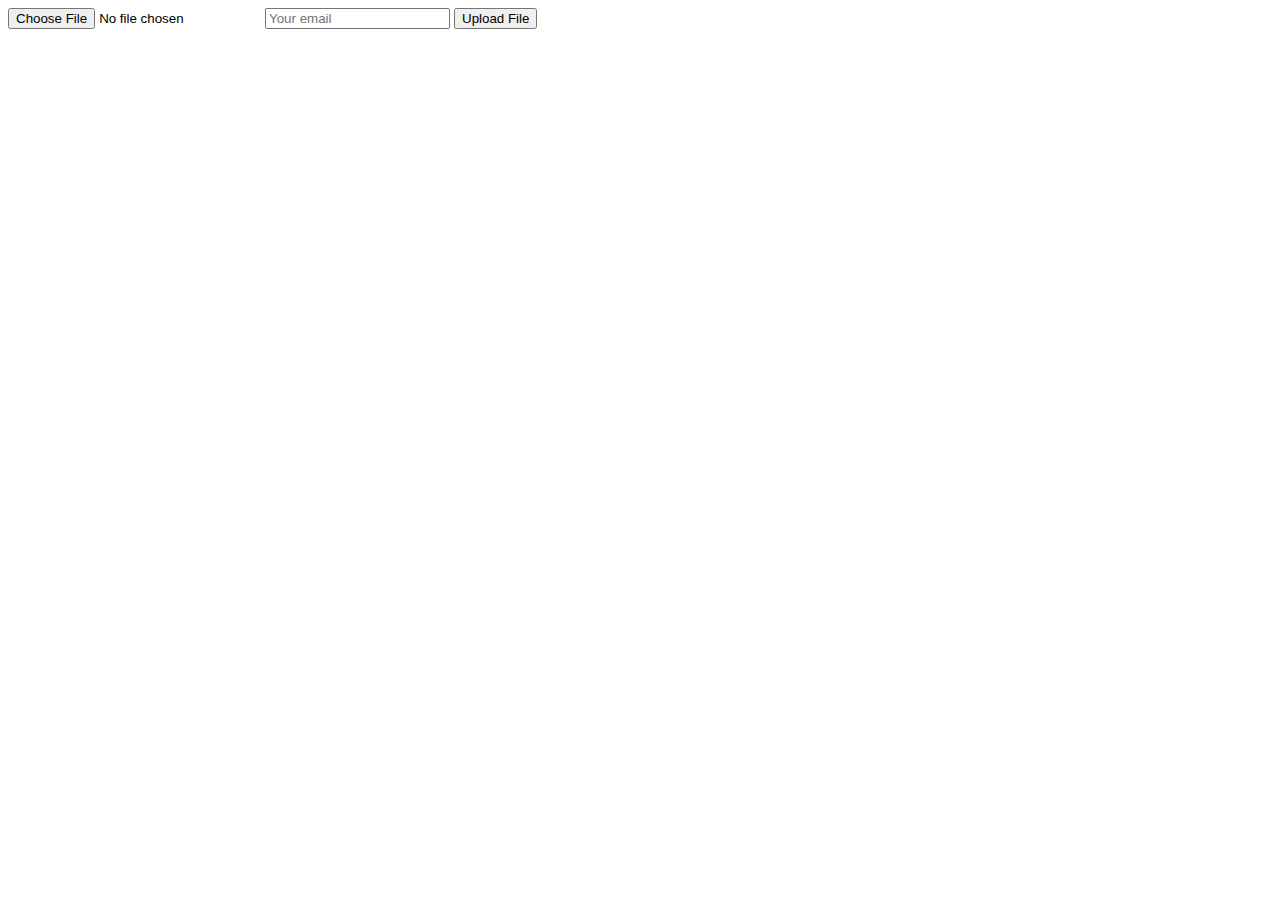
<file: index.html>
<!DOCTYPE html>
<html>
<head>
  <title>File Upload</title>
</head>
<body>
  <form id="uploadForm">
    <input type="file" id="fileInput" required />
    <input type="email" id="emailInput" placeholder="Your email" required />
    <button type="submit">Upload File</button>
  </form>

  <p id="status"></p>

  <script>
    document.getElementById('uploadForm').addEventListener('submit', async (e) => {
      e.preventDefault();

      const file = document.getElementById('fileInput').files[0];
      const email = document.getElementById('emailInput').value;
      const status = document.getElementById('status');

      if (!file || !email) {
        status.innerText = "Missing file or email.";
        return;
      }

      try {
        status.innerText = "Requesting upload URL...";

        // ✅ Step 1: Get presigned URL
        const signerRes = await fetch('https://upload.automatedairsy.com/get-upload-url', {
          method: 'POST',
          headers: { 'Content-Type': 'application/json' },
          body: JSON.stringify({ filename: file.name })
        });

        if (!signerRes.ok) throw new Error("Failed to get presigned URL");
        const { uploadURL, key } = await signerRes.json();

        // ✅ Step 2: Upload file to Cloudflare R2
        status.innerText = "Uploading to Cloudflare R2...";
        const uploadRes = await fetch(uploadURL, {
          method: 'PUT',
          body: file
        });

        if (!uploadRes.ok) throw new Error("Upload to R2 failed");

        // ✅ Step 3: Notify n8n webhook
        status.innerText = "Notifying automation system...";
        const webhookRes = await fetch('https://automatedairsy.com/webhook/upload-docs', {
          method: 'POST',
          headers: { 'Content-Type': 'application/json' },
          body: JSON.stringify({
            filePath: key,
            email: email
          })
        });

        if (!webhookRes.ok) throw new Error("Webhook notification failed");

        status.innerText = "✅ Upload complete! You’ll receive your result via email.";
      } catch (err) {
        console.error(err);
        status.innerText = "❌ Error: " + err.message;
      }
    });
  </script>
</body>
</html>
</file>
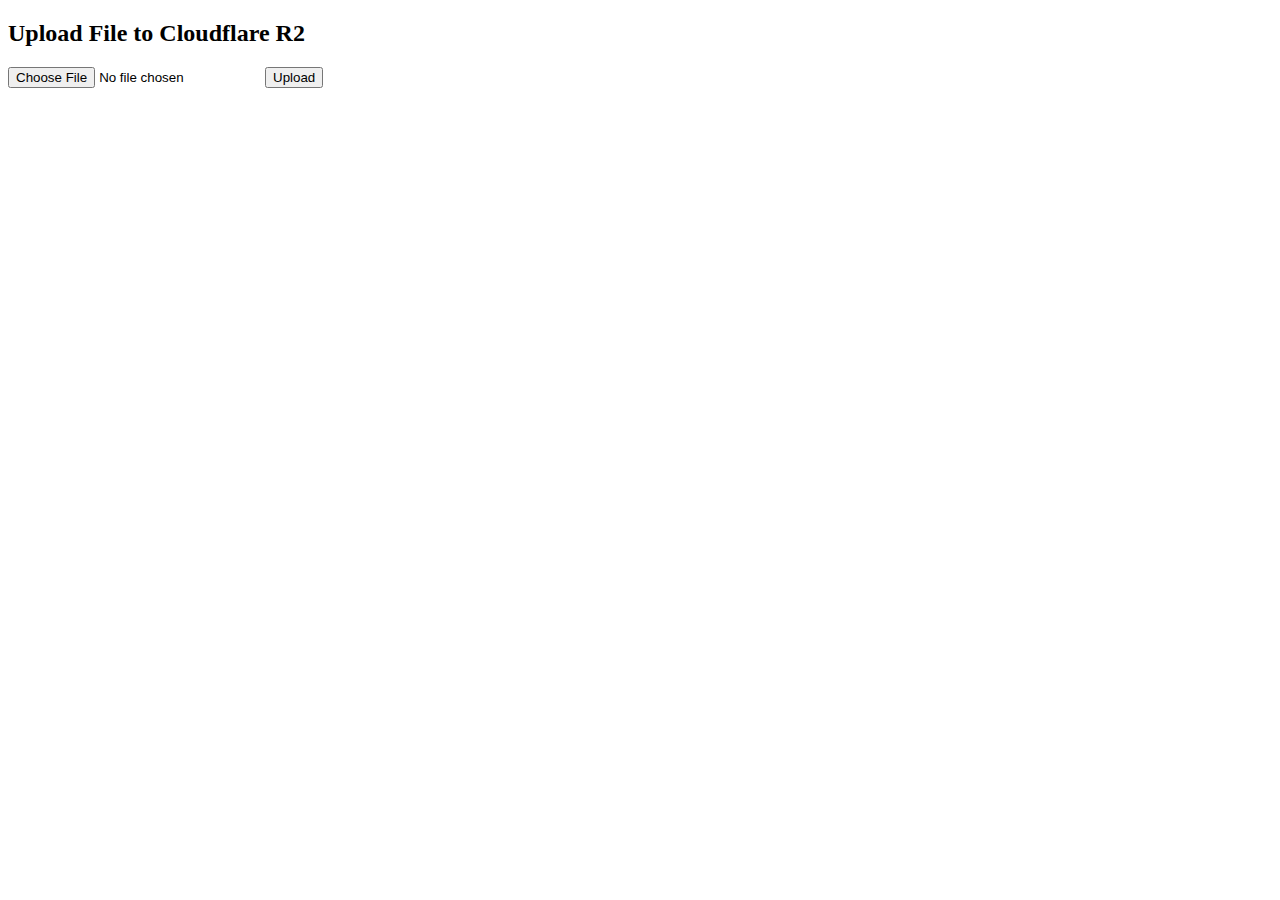
<file: upload.html>
<!DOCTYPE html>
<html lang="en">
<head>
  <meta charset="UTF-8" />
  <title>File Upload</title>
</head>
<body>
  <h2>Upload File to Cloudflare R2</h2>
  <input type="file" id="fileInput" />
  <button id="uploadBtn">Upload</button>
  <p id="status"></p>

  <script>
    document.getElementById('uploadBtn').onclick = async () => {
      const fileInput = document.getElementById('fileInput');
      const status = document.getElementById('status');
      if (!fileInput.files.length) {
        status.textContent = 'Please select a file first.';
        return;
      }
      const file = fileInput.files[0];
      status.textContent = 'Requesting upload URL...';

      try {
        // Get presigned URL
        const presignRes = await fetch('https://upload.automatedairsy.com/get-presigned-url', {
          method: 'POST',
          headers: { 'Content-Type': 'application/json' },
          body: JSON.stringify({ fileName: file.name, contentType: file.type })
        });
        if (!presignRes.ok) throw new Error('Failed to get upload URL');
        const { uploadUrl, fileUrl } = await presignRes.json();

        status.textContent = 'Uploading file...';

        // Upload file to R2
        const uploadRes = await fetch(uploadUrl, {
          method: 'PUT',
          headers: { 'Content-Type': file.type },
          body: file
        });
        if (!uploadRes.ok) throw new Error('Upload failed');

        status.textContent = `Upload successful! File URL: ${fileUrl}`;
      } catch (e) {
        status.textContent = 'Error: ' + e.message;
      }
    };
  </script>
</body>
</html>
</file>
